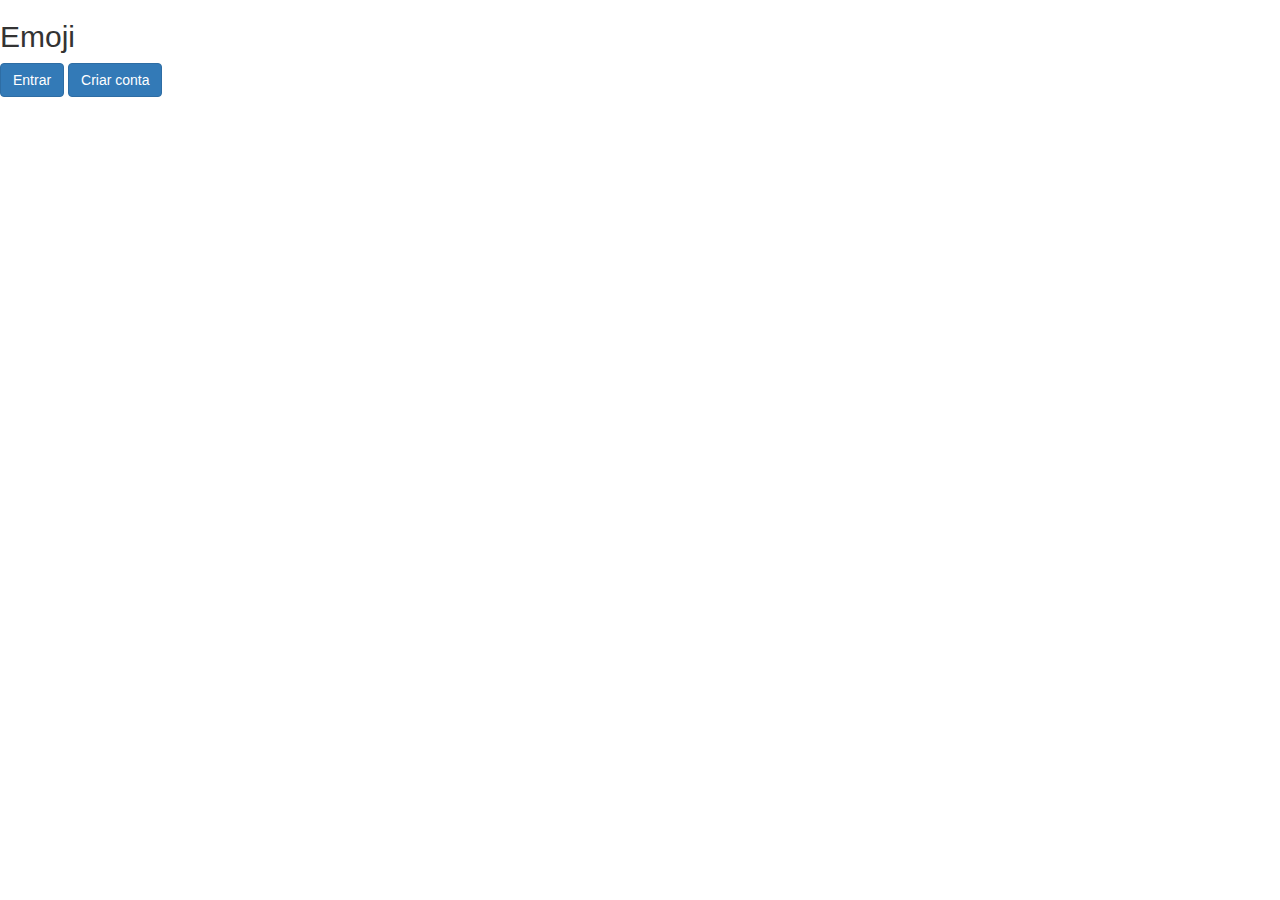
<file: templates/index.html>
<!DOCTYPE html>
<html lang="pt-br">
    <head>
        <meta charset="UTF-8">
        <title>Emoji</title>
        <link rel="stylesheet" href="../static/css/style.css"/>
        <link rel="stylesheet" href="https://maxcdn.bootstrapcdn.com/bootstrap/3.3.7/css/bootstrap.min.css">

    </head>
    <body>
        <header>
            <h2>Emoji</h2>
        </header>
        <a href="fazer_login"><button class="btn btn-primary" data-toggle="modal" data-target="#modal-login"></a>
            Entrar
        </button>

        <a href="cadastro"><button class="btn btn-primary" data-toggle="modal" data-target="#modal-cadastro"></a>
            Criar conta
        </button>

        <div class="modal fade" id="modal-login">
            <div class="modal-dialog">
                 <div class="modal-content">
                     <div class="modal-header">
                         <button type="button" class="close" data-dismiss="modal"><span>×</span></button>
                         <h4 class="modal-title">Login</h4>
                     </div>
                     <div class="modal-body">
                        <form class="card-content" onsubmit="return false">
                            <fieldset>
                                <label for="usuario">Email:</label><input type="text" id="campoEmail"><br>
                                <label for="senha">Senha:</label><input type="password" id="campoSenha"><br>
                                <button type="submit" class="btn btn-primary" id="btnFazerLogin">Enviar</button>
                              </fieldset>
                        </form>
                     </div>
                     <div class="modal-footer">
                         <button type="button" class="btn btn-default" data-dismiss="modal">Fechar</button>
                     </div>
                 </div>
             </div>
         </div>

         <div class="modal fade" id="modal-cadastro">
            <div class="modal-dialog">
                 <div class="modal-content">
                     <div class="modal-header">
                         <button type="button" class="close" data-dismiss="modal"><span>×</span></button>
                         <h4 class="modal-title">Cadastro</h4>
                     </div>
                     <div class="modal-body">
                        <form class="card-content" onsubmit="return false">
                            <fieldset>
                                <label for="usuario">Nome:</label><input type="text" id="campoNome">
                                <label for="usuario">Email:</label><input type="text" id="campoEmail">
                                <label for="senha">Senha:</label><input type="password" id="campoSenha">
                                <button type="submit" class="btn btn-primary"  id="btIncluirPessoa">Enviar</button>
                            </fieldset>
                        </form>
                     </div>
                     <div class="modal-footer">
                         <button type="button" class="btn btn-default" data-dismiss="modal">Fechar</button>
                     </div>
                 </div>
             </div>
         </div>

        <script src="../static/js/pessoascript.js"></script>
        <script src="https://code.jquery.com/jquery-3.1.1.min.js"></script>
        <script src="https://maxcdn.bootstrapcdn.com/bootstrap/3.3.7/js/bootstrap.min.js"></script>
        <script>
            $(function(){
                $("#btn-mensagem").click(function(){
                $("#modal-mensagem").modal();
                });
            });
        </script>
    </body>
</html>
</file>
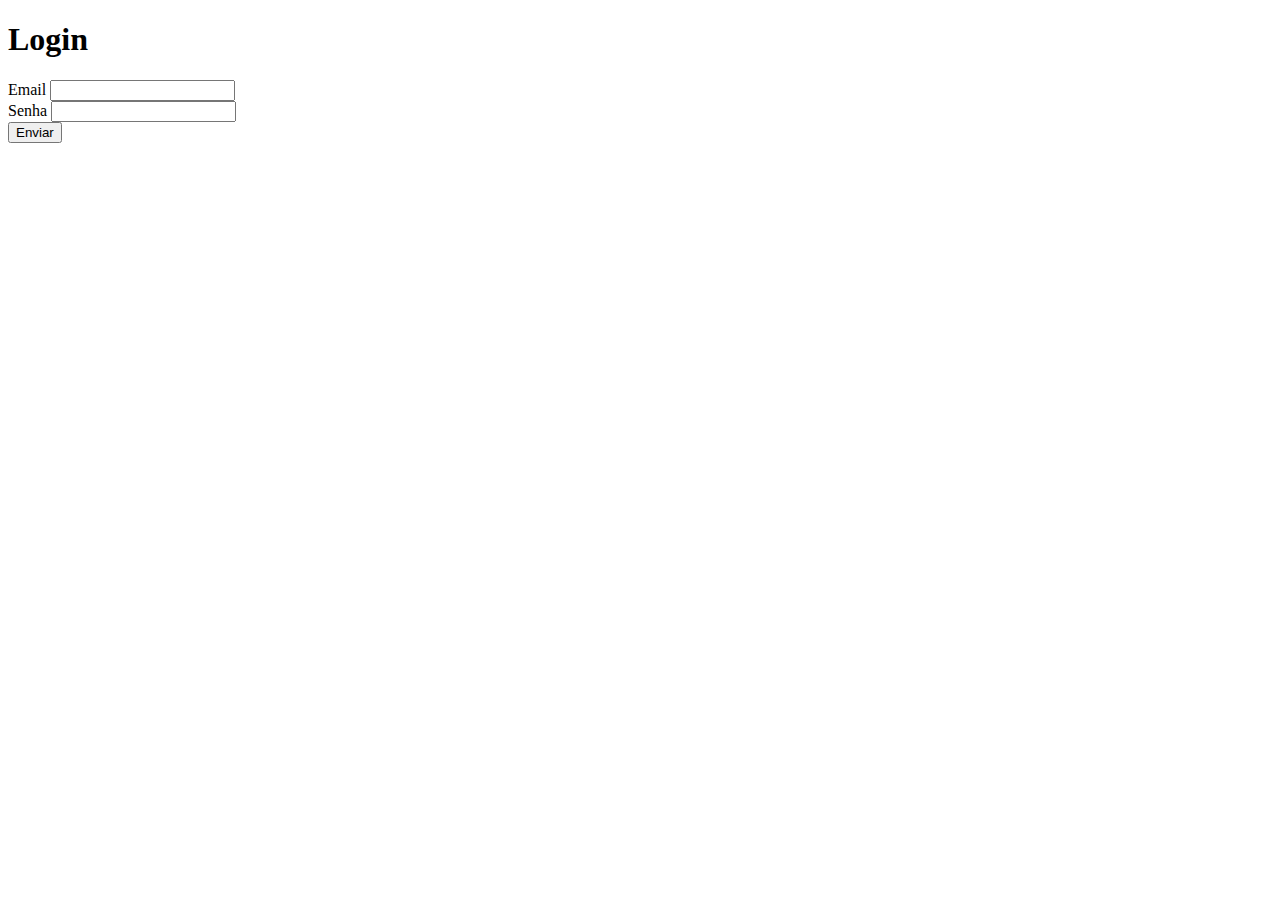
<file: frontend/login.html>
<!DOCTYPE html>
<html lang="pt-br">
    <head>
        <meta charset="utf-8">
        <meta name="viewport" content="width=device-width, initial-scale=1, shrink-to-fit=no">
        <link href="https://cdn.jsdelivr.net/npm/bootstrap@5.1.3/dist/css/bootstrap.min.css" rel="stylesheet"
        integrity="sha384-1BmE4kWBq78iYhFldvKuhfTAU6auU8tT94WrHftjDbrCEXSU1oBoqyl2QvZ6jIW3" crossorigin="anonymous">
        <title>Emoji</title>
    </head>
    <body>
        <div id="login">
            <h1>Login</h1>
            <form class="card-content">
                <div class="card-content-area">
                    <label for="usuario">Email</label>
                    <input type="text" id="email" autocomplete="on">
                </div>
                <div class="card-content-area">
                    <label for="senha">Senha</label>
                    <input type="password" id="senha" autocomplete="off">
                </div>
                <button type="submit" class="btn btn-primary" id="btlogin">Enviar</button>
            </form>
        </div>

        <script src="https://cdn.jsdelivr.net/npm/bootstrap@5.1.3/dist/js/bootstrap.bundle.min.js"
        integrity="sha384-ka7Sk0Gln4gmtz2MlQnikT1wXgYsOg+OMhuP+IlRH9sENBO0LRn5q+8nbTov4+1p"
        crossorigin="anonymous"></script>

        <script src="https://code.jquery.com/jquery-3.6.0.js"
        integrity="sha256-H+K7U5CnXl1h5ywQfKtSj8PCmoN9aaq30gDh27Xc0jk=" crossorigin="anonymous"></script>

    </body>
</html>
</file>
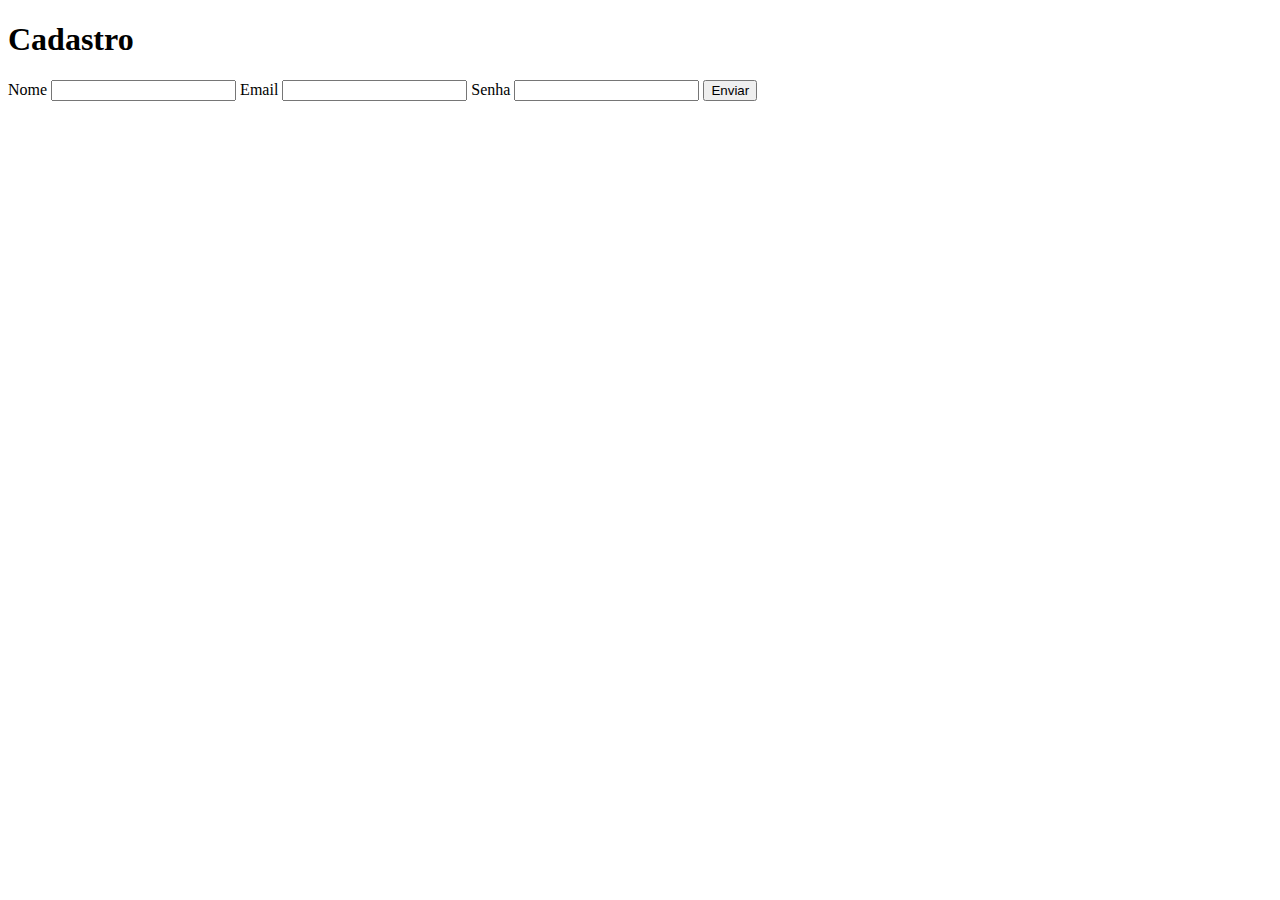
<file: templates/cadastro.html>
<!DOCTYPE html>
<html lang="pt-br">
    <head>
        <meta charset="utf-8">
        <meta name="viewport" content="width=device-width, initial-scale=1, shrink-to-fit=no">
        <link href="https://cdn.jsdelivr.net/npm/bootstrap@5.1.3/dist/css/bootstrap.min.css" rel="stylesheet"
        integrity="sha384-1BmE4kWBq78iYhFldvKuhfTAU6auU8tT94WrHftjDbrCEXSU1oBoqyl2QvZ6jIW3" crossorigin="anonymous">
        <title>Emoji</title>
    </head>
    <body>
        <div id="cadastro">
            <h1>Cadastro</h1>
            <form class="card-content" onsubmit="return false">
                <label for="usuario">Nome</label>
                <input type="text" id="campoNome" autocomplete="on">
                <label for="usuario">Email</label>
                <input type="text" id="campoEmail" autocomplete="on">
                <label for="senha">Senha</label>
                <input type="password" id="campoSenha" autocomplete="off">
                <button type="submit" id="btIncluirPessoa">Enviar</button>
            </form>
        </div>

        <script src="https://cdn.jsdelivr.net/npm/bootstrap@5.1.3/dist/js/bootstrap.bundle.min.js"
        integrity="sha384-ka7Sk0Gln4gmtz2MlQnikT1wXgYsOg+OMhuP+IlRH9sENBO0LRn5q+8nbTov4+1p"
        crossorigin="anonymous"></script>

        <script src="https://code.jquery.com/jquery-3.6.0.js"
        integrity="sha256-H+K7U5CnXl1h5ywQfKtSj8PCmoN9aaq30gDh27Xc0jk=" crossorigin="anonymous"></script>
        <script src="../static/js/pessoascript.js"></script>
    </body>
</html>
</file>
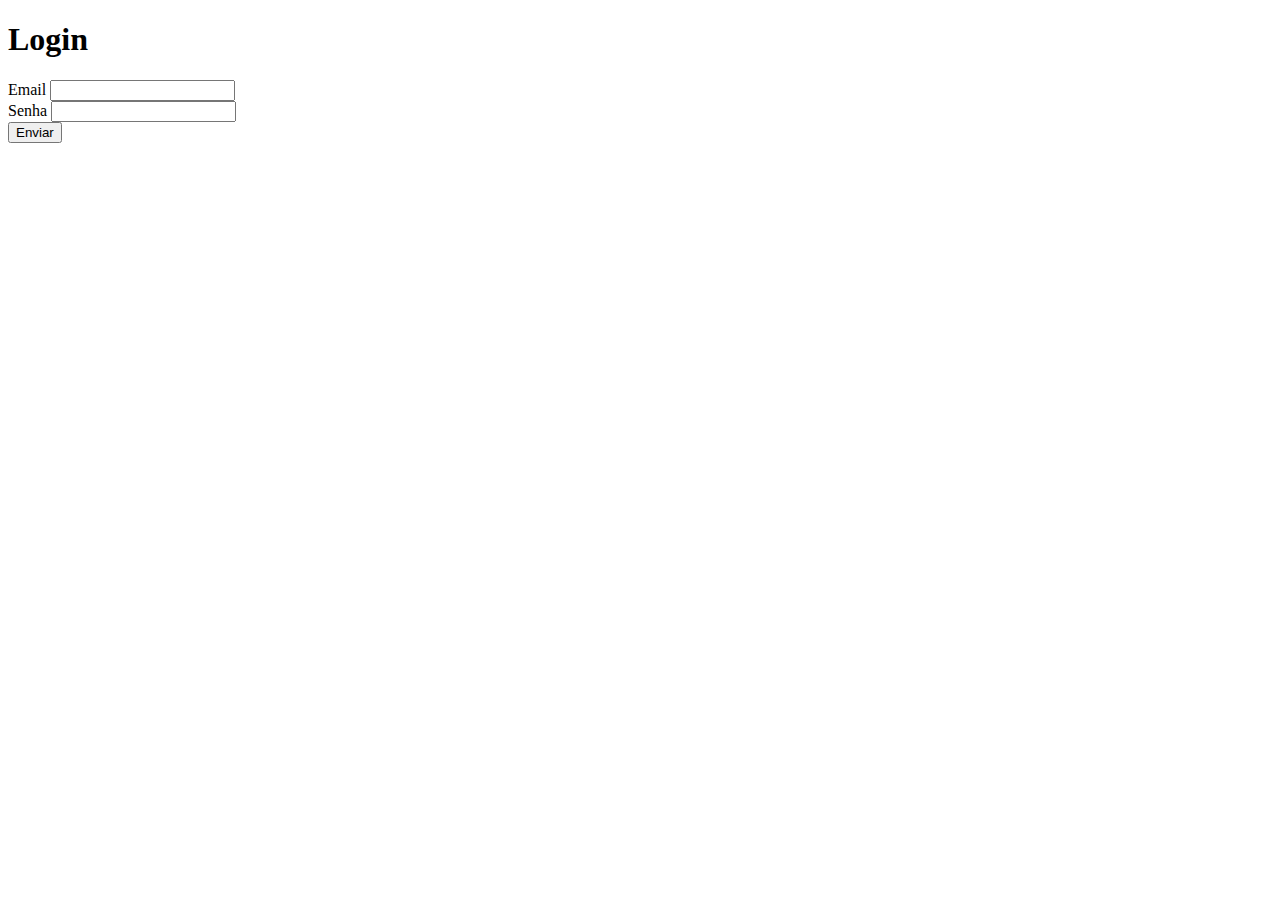
<file: templates/login.html>
<!DOCTYPE html>
<html lang="pt-br">
    <head>
        <meta charset="utf-8">
        <meta name="viewport" content="width=device-width, initial-scale=1, shrink-to-fit=no">
        <link href="https://cdn.jsdelivr.net/npm/bootstrap@5.1.3/dist/css/bootstrap.min.css" rel="stylesheet"
        integrity="sha384-1BmE4kWBq78iYhFldvKuhfTAU6auU8tT94WrHftjDbrCEXSU1oBoqyl2QvZ6jIW3" crossorigin="anonymous">
        <title>Emoji</title>
    </head>
    <body>
        <div id="login">
            <h1>Login</h1>
            <form class="card-content" onsubmit="return false">
                <div class="card-content-area">
                    <label for="usuario">Email</label>
                    <input type="text" id="campoEmail" autocomplete="on">
                </div>
                <div class="card-content-area">
                    <label for="senha">Senha</label>
                    <input type="password" id="campoSenha" autocomplete="off">
                </div>
                <button type="submit" class="btn btn-primary" id="btnFazerLogin">Enviar</button>
            </form>
        </div>

        <script src="https://cdn.jsdelivr.net/npm/bootstrap@5.1.3/dist/js/bootstrap.bundle.min.js"
        integrity="sha384-ka7Sk0Gln4gmtz2MlQnikT1wXgYsOg+OMhuP+IlRH9sENBO0LRn5q+8nbTov4+1p"
        crossorigin="anonymous"></script>

        <script src="https://code.jquery.com/jquery-3.6.0.js"
        integrity="sha256-H+K7U5CnXl1h5ywQfKtSj8PCmoN9aaq30gDh27Xc0jk=" crossorigin="anonymous"></script>

    </body>
</html>
</file>
<file: static/css/style.css>
#modal-body {
    position:relative;
    left:37%;
    top:29%;
    width:320px;
    height:270px;
}

#modal-body #card-content {
    position:absolute;
    display:block;
}
</file>
